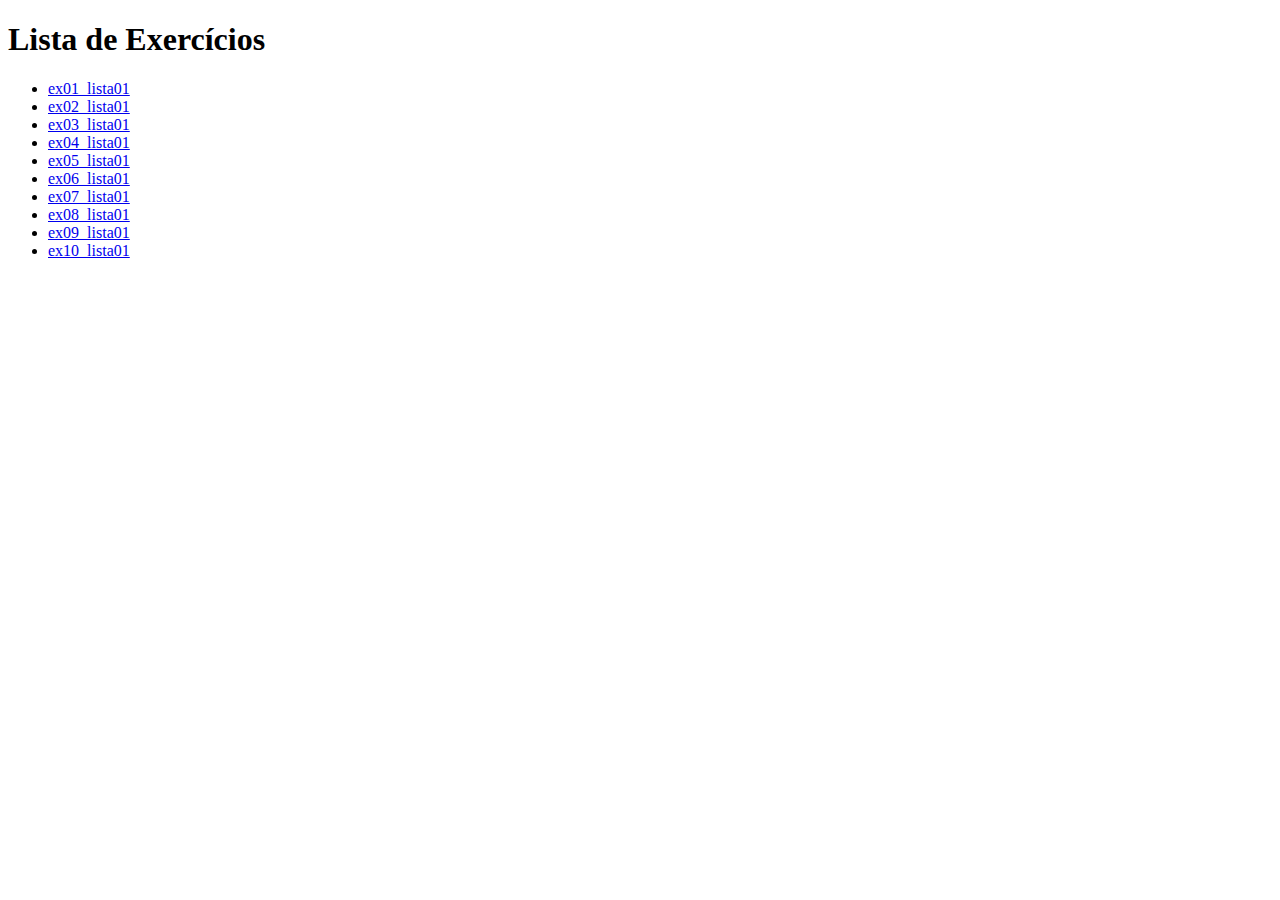
<file: index.html>
<!DOCTYPE html>
<html lang="en">
<head>
    <meta charset="UTF-8">
    <meta name="viewport" content="width=device-width, initial-scale=1.0">
    <title>Document</title>
</head>
<body>
    <h1>Lista de Exercícios</h1>
    <ul>
        <li><a href="ex01_lista01/index.html">ex01_lista01</a></li>
        <li><a href="ex02_lista01/index.html">ex02_lista01</a></li>
        <li><a href="ex03_lista01/index.html">ex03_lista01</a></li>
        <li><a href="ex04_lista01/index.html">ex04_lista01</a></li>
        <li><a href="ex05_lista01/index.html">ex05_lista01</a></li>
        <li><a href="ex06_lista01/index.html">ex06_lista01</a></li>
        <li><a href="ex07_lista01/index.html">ex07_lista01</a></li>
        <li><a href="ex08_lista01/index.html">ex08_lista01</a></li>
        <li><a href="ex09_lista01/index.html">ex09_lista01</a></li>
        <li><a href="ex10_lista01/index.html">ex10_lista01</a></li>
    </ul>
</body>
</html>
</file>
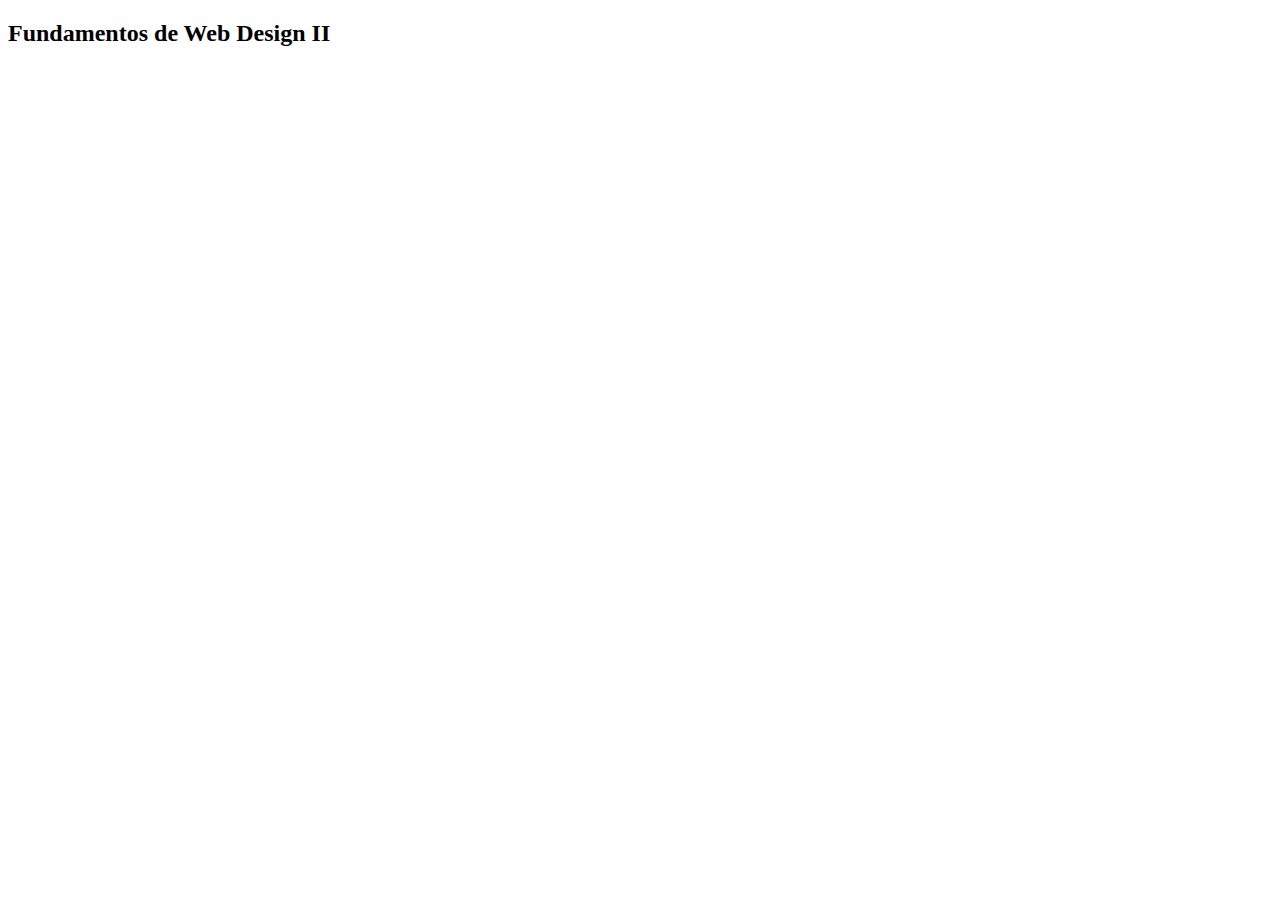
<file: ex07_lista01/index.html>
<!DOCTYPE html>
<html lang="en">
<head>
    <meta charset="UTF-8">
    <meta name="viewport" content="width=device-width, initial-scale=1.0">
    <title>Document</title>
</head>
<body>

    <h2 id="texto">Fundamentos de Web Design II</h2>
    
    <script src="javascript.js"></script>
</body>
</html>
</file>
